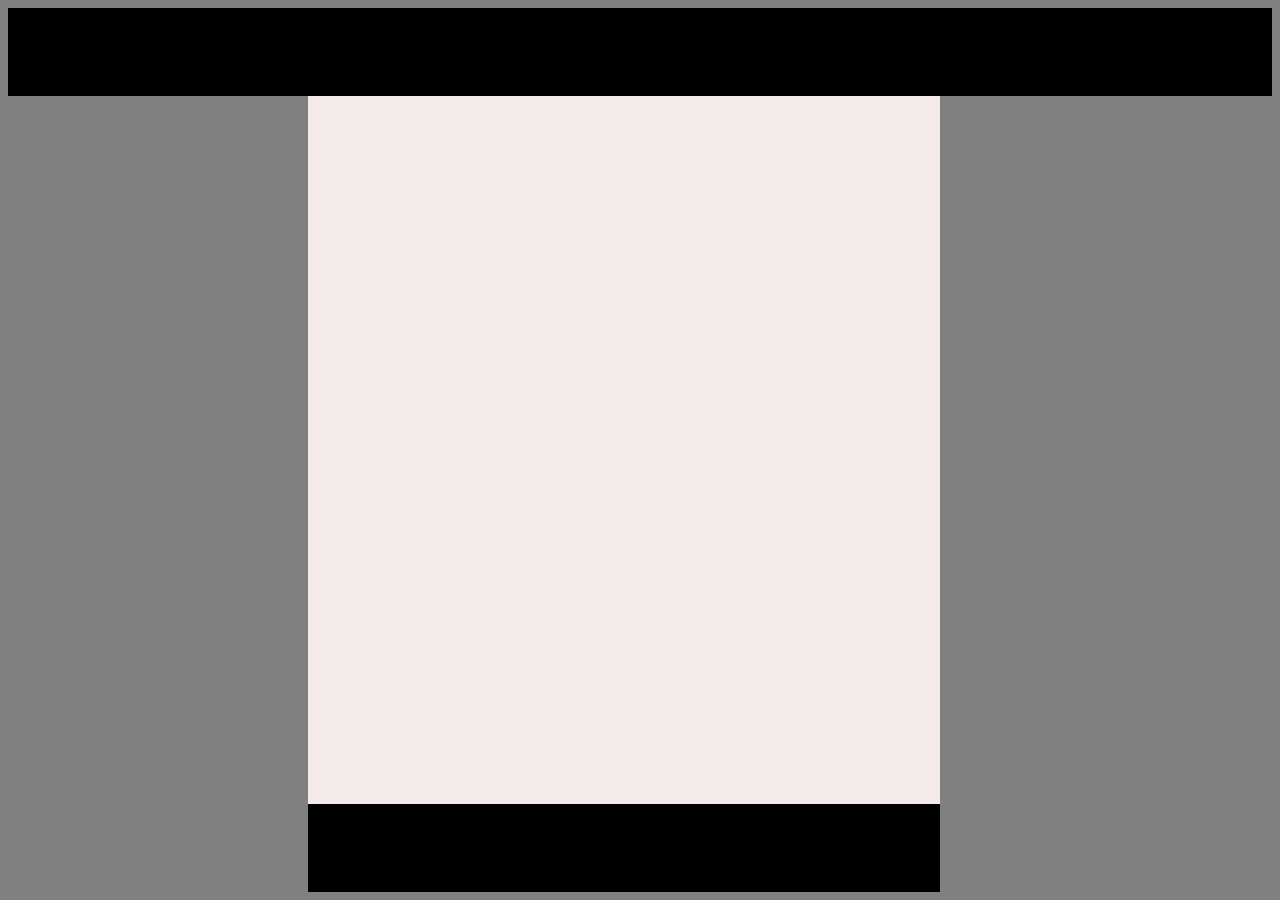
<file: first/index.html>
<!-- Put your HTML HERE, make sure to connect your index.css sheet -->
<html lang="en">
        <head>
            <meta charset="UTF-8">
            <meta name="viewport" content="width=device-width, initial-scale=1.0">
            <meta http-equiv="X-UA-Compatible" content="ie=edge">
            <title>My Doc</title>
            <link href="./index.css" rel="stylesheet"/>
        </head>
    <header class="topbox">
    </header>
    <div class="midlebox">
    </div>
    <footer class="bottombox">
    </footer>
</html>
</file>
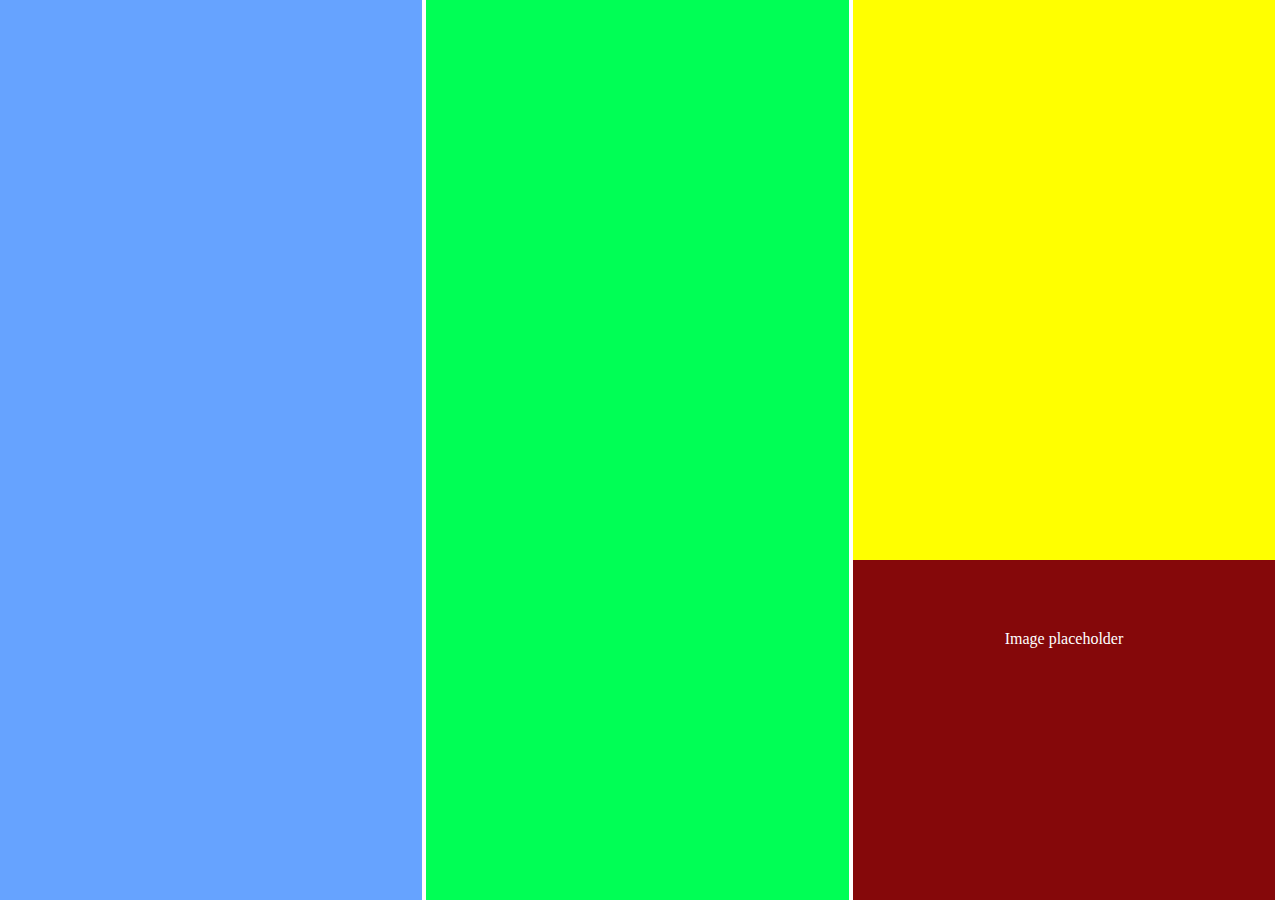
<file: second/index.html>
<!-- Put your HTML HERE, make sure to connect your index.css sheet -->
<!DOCTYPE html>
<html lang="en">
<head>
    <meta charset="UTF-8">
    <meta name="viewport" content="width=device-width, initial-scale=1.0">
    <meta http-equiv="X-UA-Compatible" content="ie=edge">
    <title>My Doc</title>
    <link href="index.css" rel="stylesheet"/>
</head>

            <div class="leftbox"></div>
            <div class="midlbox"></div>
            <div class="rightbig">
                <div class="smallbox">
                    <span>Image placeholder</span>
                </div>
            </div>

</html>
</file>
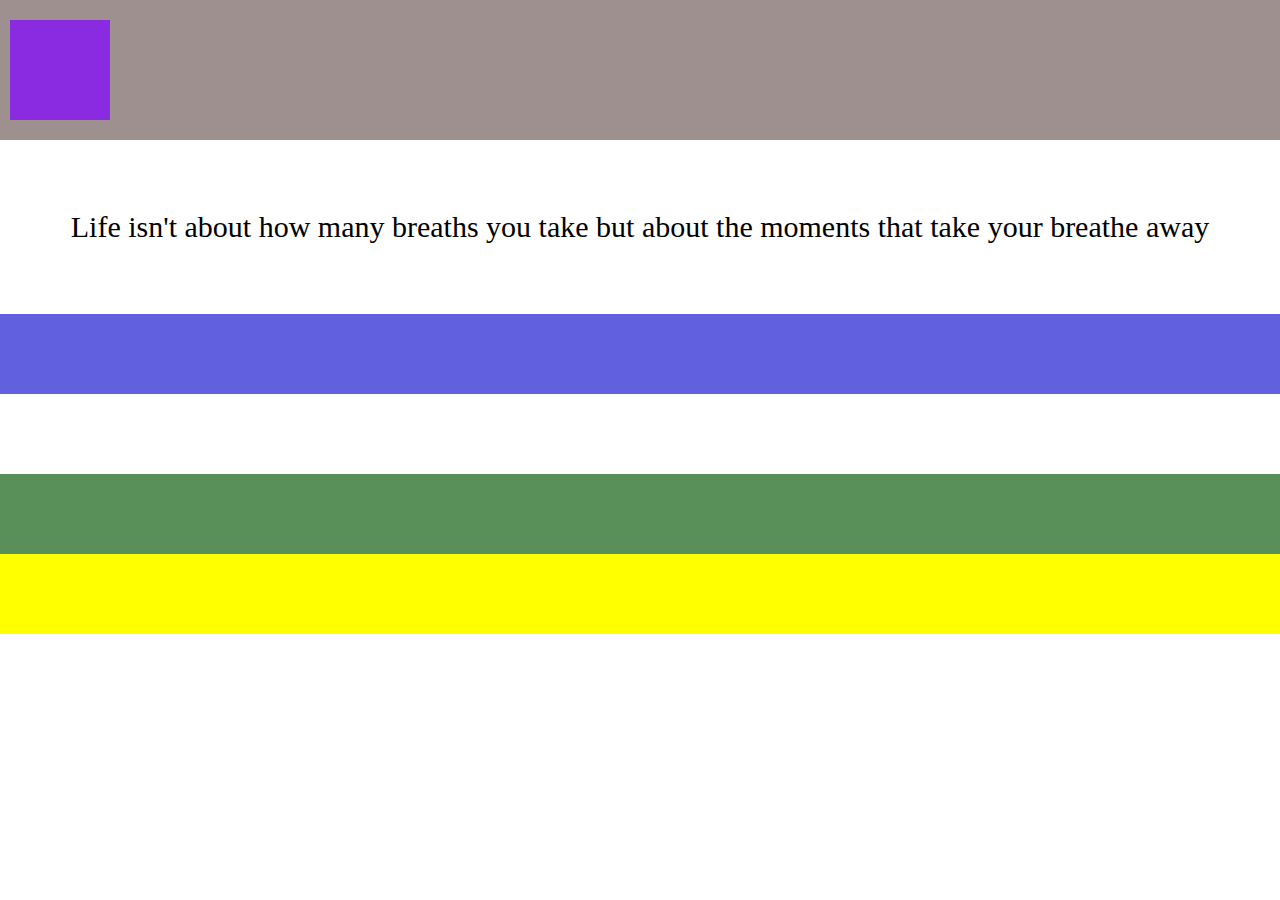
<file: third/index.html>
<!-- Put your HTML HERE, make sure to connect your index.css sheet --><html lang="en">
        <head>
                <meta charset="UTF-8">
                <meta name="viewport" content="width=device-width, initial-scale=1.0">
                <meta http-equiv="X-UA-Compatible" content="ie=edge">
                <title>My Doc</title>
                <link href="./index.css" rel="stylesheet"/>
            </head>
        <div class="topbox">
                <div class="smallbox"></div>
        </div>
        <div class="box1"><p>Life isn't about how many breaths you take but about the moments that take your breathe away</p></div>
        <div class="box2"></div>
        <div class="box3"></div>
        <div class="box4"></div>
        <div class="box5"></div>
    </html>
</file>
<file: first/index.css>
body{
    background-color: gray;
}

.topbox{
    width: 100%;
    height: 10%;
    background-color: black;
    margin: 0;
    
}

.midlebox{
    width: 50%;
    height: 80%;
    background-color: #F4EAEA;
    margin-left: 300px;
}

.bottombox{
    width: 50%;
    height: 10%;
    background-color: black;
    margin-left: 300px;
}
</file>
<file: second/index.css>
body{
    margin: 0;
}

.leftbox{
    background-color: #66a3ff;
    display: inline-block;
    height: 100vh;
    width: 33%;
}
.midlbox{
    background-color: #00ff55;
    display: inline-block;
    height: 100vh;
    width: 33%;
}
.rightbig{
    background-color: yellow;
    display: inline-block;
    height: 100vh;
    width: 33%;
}


.smallbox{
    position: absolute;
    bottom: 0;
    background-color: #85080A;
    height: 30%;
    width: 33%;
    color: white;
    text-align: center;
    padding-top: 70px;
}
</file>
<file: third/index.css>
body{
    margin: 0;
}
.topbox{
    width: 100%;
    background-color: #9F9090;
    padding-top: 20px;
    padding-bottom: 20px
}
.box1{
    width: 100%;
    background-color: whitee;
    padding-top: 40px;
    padding-bottom: 40px;
    text-align: center;
    font-size: 30px;
}   
.box2{
    width: 100%;
    background-color: #6161DF;
    padding-top: 40px;
    padding-bottom: 40px;
} 
.box3{
    width: 100%;
    background-coor: #507281;
    padding-top: 40px;
    padding-bottom: 40px;
}
.box4{
    width: 100%;
    background-color: #598F59;
    ;padding-top: 40px;
    padding-bottom: 40px;
    
}
.box5{
    width: 100%;
    background-color: yellow;
    padding-top: 40px;
    padding-bottom: 40px;;
}
.smallbox{
    width: 100px;
    height: 100px;
    background-color: blueviolet;
    position: relative;
    margin-left: 10px;
    
}
</file>
